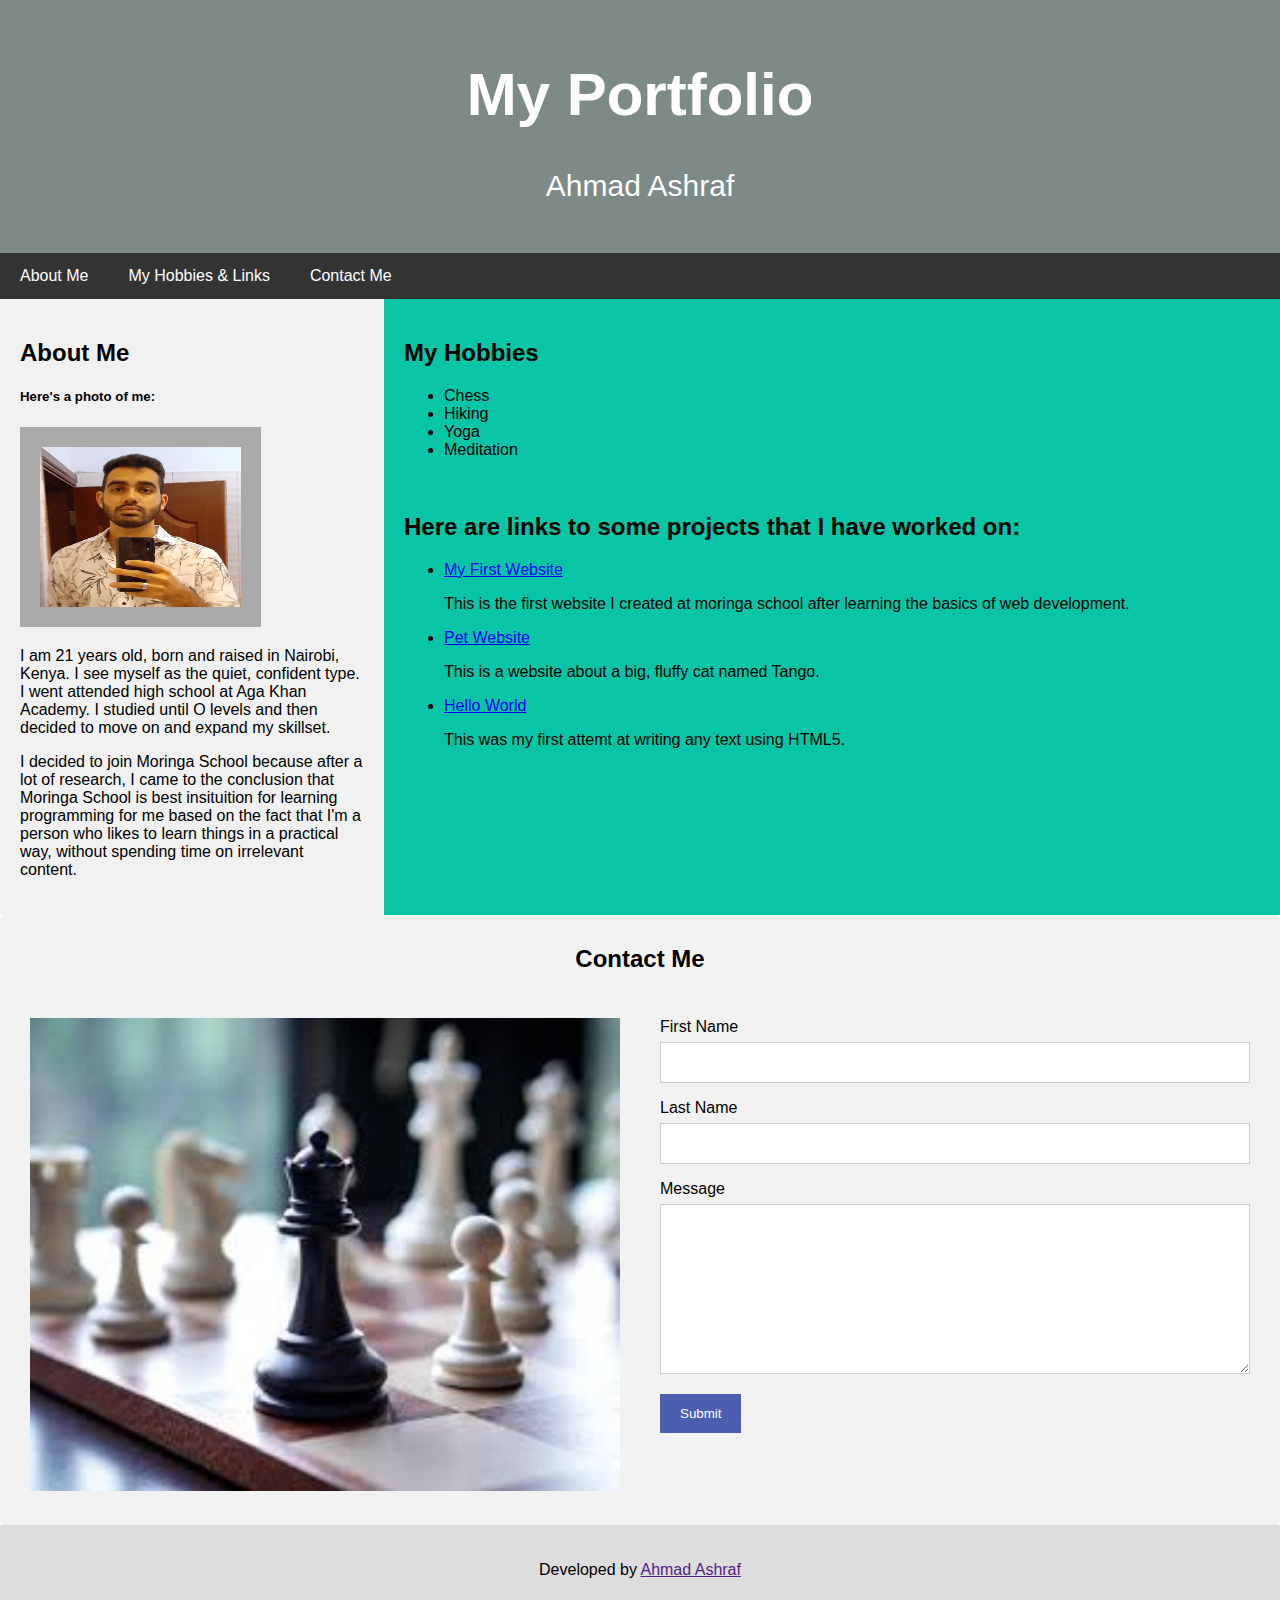
<file: index.html>
<!DOCTYPE html>
<html lang="en">

<head>
    <title>Ahmad Ashraf </title>

    <link rel="stylesheet" href="css/styles.css">
</head>

<body>

    <div class="header">
        <h1>My Portfolio</h1>
        <p> Ahmad Ashraf</p>
    </div>

    <div class="navbar">
        <a href="#about">About Me</a>
        <a href="#hobbies">My Hobbies & Links</a>
        <a href="#contact">Contact Me</a>
    </div>

    <div class="row">
        <div class="about" id="about">
            <h2>About Me</h2>
            <h5>Here's a photo of me:</h5>
            <div>
                <img class="myimg" style="height:200px;" src="images/portfolio-picture.jpg" alt="A picture of me">
            </div>
            <p>I am 21 years old, born and raised in Nairobi, Kenya. I see myself as the quiet, confident type.
                I went attended high school at Aga Khan Academy. I studied until O levels and then decided to move
                on and expand my skillset.
            </p>
            <p>
                I decided to join Moringa School because after a lot of research, I came to the conclusion
                that Moringa School is best insituition for learning programming for me based on the fact that I'm a
                person who likes to
                learn things in a practical way, without spending time on irrelevant content.</p>
            </p>
        </div>
        <div class="hobbies" id="hobbies">
            <h2>My Hobbies</h2>
            <p>
                <ul>
                    <li>Chess</li>
                    <li>Hiking</li>
                    <li>Yoga</li>
                    <li>Meditation</li>
                </ul>
            </p>
            <br>
            <h2>Here are links to some projects that I have worked on:</h2>
            <ul>
                <li><a href="https://github.com/AhmadSAshraf/My-first-website">My First Website</a>
                <p>This is the first website I created at moringa school after learning the basics of web development.</p>
                </li>
                <li><a href="https://github.com/AhmadSAshraf/Pet-Website">Pet Website</a>
                <p>This is a website about a big, fluffy cat named Tango.</p>
                </li>
                <li><a href="https://github.com/AhmadSAshraf/hello-world">Hello World</a>
                <p>This was my first attemt at writing any text using HTML5.</p>
            </ul>
            </li>

            <div>
            </div>
        </div>
    </div>
    <div class="contact" id="contact">
        <div style="text-align:center">
            <h2>Contact Me</h2>
        </div>
        <div class="row">
            <div class="column">
                <img src="images/Chess.jpg" style="width:100%" alt="A picture of me">
            </div>
            <div class="column">
                <form action="">
                    <label for="fname">First Name</label>
                    <input type="text" id="fname" name="firstname">
                    <label for="lname">Last Name</label>
                    <input type="text" id="lname" name="lastname">
                    <label for="subject">Message</label>
                    <textarea id="subject" name="subject" style="height:170px"></textarea>
                    <input type="submit" value="Submit">
                </form>
            </div>
        </div>
    </div>

    <div class="footer">
        <footer>
            <p>
                Developed by <a href="" target="_blank"> Ahmad Ashraf</a>
            </p>
        </footer>
    </div>

</body>

</html>
</file>
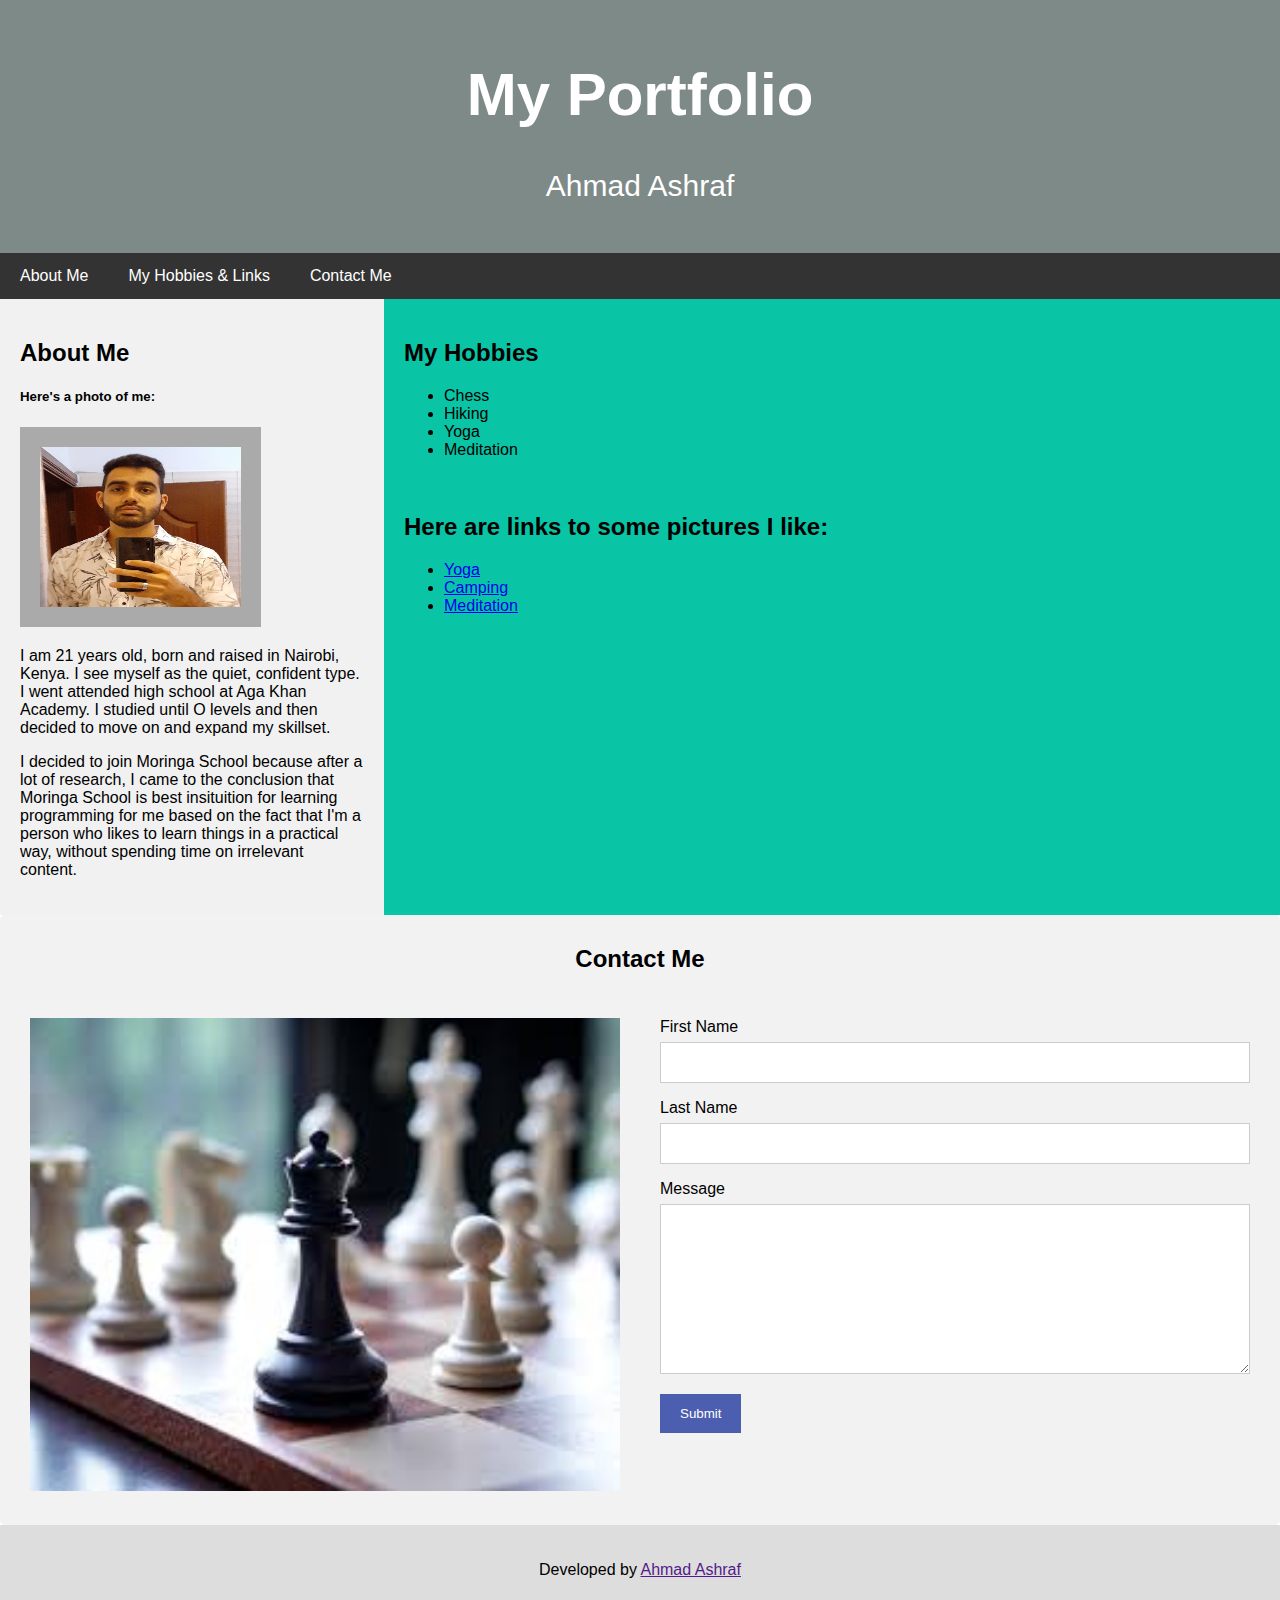
<file: ip1.html>
<!DOCTYPE html>
<html lang="en">

<head>
    <title>Ahmad Ashraf </title>

    <link rel="stylesheet" href="css/styles.css">
</head>

<body>

    <div class="header">
        <h1>My Portfolio</h1>
        <p> Ahmad Ashraf</p>
    </div>

    <div class="navbar">
        <a href="#about">About Me</a>
        <a href="#hobbies">My Hobbies & Links</a>
        <a href="#contact">Contact Me</a>
    </div>

    <div class="row">
        <div class="about" id="about">
            <h2>About Me</h2>
            <h5>Here's a photo of me:</h5>
            <div>
                <img class="myimg" style="height:200px;" src="images/portfolio-picture.jpg" alt="A picture of me">
            </div>
            <p>I am 21 years old, born and raised in Nairobi, Kenya. I see myself as the quiet, confident type.
                I went attended high school at Aga Khan Academy. I studied until O levels and then decided to move
                on and expand my skillset.
            </p>
            <p>
                I decided to join Moringa School because after a lot of research, I came to the conclusion
                that Moringa School is best insituition for learning programming for me based on the fact that I'm a
                person who likes to
                learn things in a practical way, without spending time on irrelevant content.</p>
            </p>
        </div>
        <div class="hobbies" id="hobbies">
            <h2>My Hobbies</h2>
            <p>
                <ul>
                    <li>Chess</li>
                    <li>Hiking</li>
                    <li>Yoga</li>
                    <li>Meditation</li>
                </ul>
            </p>
            <br>
            <h2>Here are links to some pictures I like:</h2>
            <ul>
                <li><a
                        href="http://www.waterfront-properties.com/images/new/yoga_in_delray_beach_by_waterfront_properties_600.jpeg">Yoga</a>
                </li>
                <li><a href="https://s3.amazonaws.com/imagescloud/images/medias/camping/camping-tente.jpg">Camping</a>
                </li>
                <li><a
                        href="https://images.immediate.co.uk/production/volatile/sites/4/2019/05/GettyImages-604619026-crop-802ee53.jpg?quality=45&resize=960,413">Meditation</a>
            </ul>
            </li>

            <div>
            </div>
        </div>
    </div>
    <div class="contact" id="contact">
        <div style="text-align:center">
            <h2>Contact Me</h2>
        </div>
        <div class="row">
            <div class="column">
                <img src="images/Chess.jpg" style="width:100%" alt="A picture of me">
            </div>
            <div class="column">
                <form action="">
                    <label for="fname">First Name</label>
                    <input type="text" id="fname" name="firstname">
                    <label for="lname">Last Name</label>
                    <input type="text" id="lname" name="lastname">
                    <label for="subject">Message</label>
                    <textarea id="subject" name="subject" style="height:170px"></textarea>
                    <input type="submit" value="Submit">
                </form>
            </div>
        </div>
    </div>

    <div class="footer">
        <footer>
            <p>
                Developed by <a href="" target="_blank"> Ahmad Ashraf</a>
            </p>
        </footer>
    </div>

</body>

</html>
</file>
<file: css/styles.css>
/* styles for the body */
  body {
    font-family: Arial, Helvetica, sans-serif;
    margin: 0;
  }
  
  * {
    box-sizing: border-box;
  }
  
  /* Header/logo Title */
  .header {
    padding: 20px;
    text-align: center;
    background: #7d8a87;
    color: white;
  }
  
  /* heading font size */
  .header h1 {
    font-size: 60px;
  }
  .header p {
    font-size: 30px
  
  }
  
  /* Styling for the navigation bar */
  .navbar {
    overflow: hidden;
    background-color: #333;
  }
  
  /* navigation buttons */
  .navbar a {
    float: left;
    display: block;
    color: white;
    text-align: center;
    padding: 14px 20px;
    text-decoration: none;
  }
  
  
  
  /* Changes colour when you hover the mouse over the menu bar links */
  .navbar a:hover {
    background-color: #ddd;
    color: black;
  }
  
  /* Columns and rows */
  .row {  
    display: flex;
    flex-wrap: wrap;
  }
  
  
  /* About sidebar/left column */
  .about {
    flex: 30%;
    background-color: #f1f1f1;
    padding: 20px;
  }
  
  /* Hobbies column */
  .hobbies {   
    flex: 70%;
    background-color: #09C4A5;
    padding: 20px;
  }
  
  /* My image */
  .myimg {
    background-color: #aaa;
    width: 70%;
    padding: 20px;
  }
  
  /* Footer */
  .footer {
    padding: 20px;
    text-align: center;
    background: #ddd;
  }
  
  
  /* Contact form input fields */
  input[type=text], select, textarea {
    width: 100%;
    padding: 12px;
    border: 1px solid #ccc;
    margin-top: 6px;
    margin-bottom: 16px;
    resize: vertical;
  }
  
  input[type=submit] {
    background-color: rgb(76, 94, 175);
    color: white;
    padding: 12px 20px;
    border: none;
    cursor: pointer;
  }
  
  input[type=submit]:hover {
    background-color: #454ba0;
  }
  
  /* Styling for the contact section */
  .contact {
    border-radius: 5px;
    background-color: #f2f2f2;
    padding: 10px;
  }
  
  /* Positioning the columns */
  .column {
    float: left;
    width: 50%;
    margin-top: 6px;
    padding: 20px;
  }
  
  .row:after {
    content: "";
    display: table;
    clear: both;
  }
</file>
